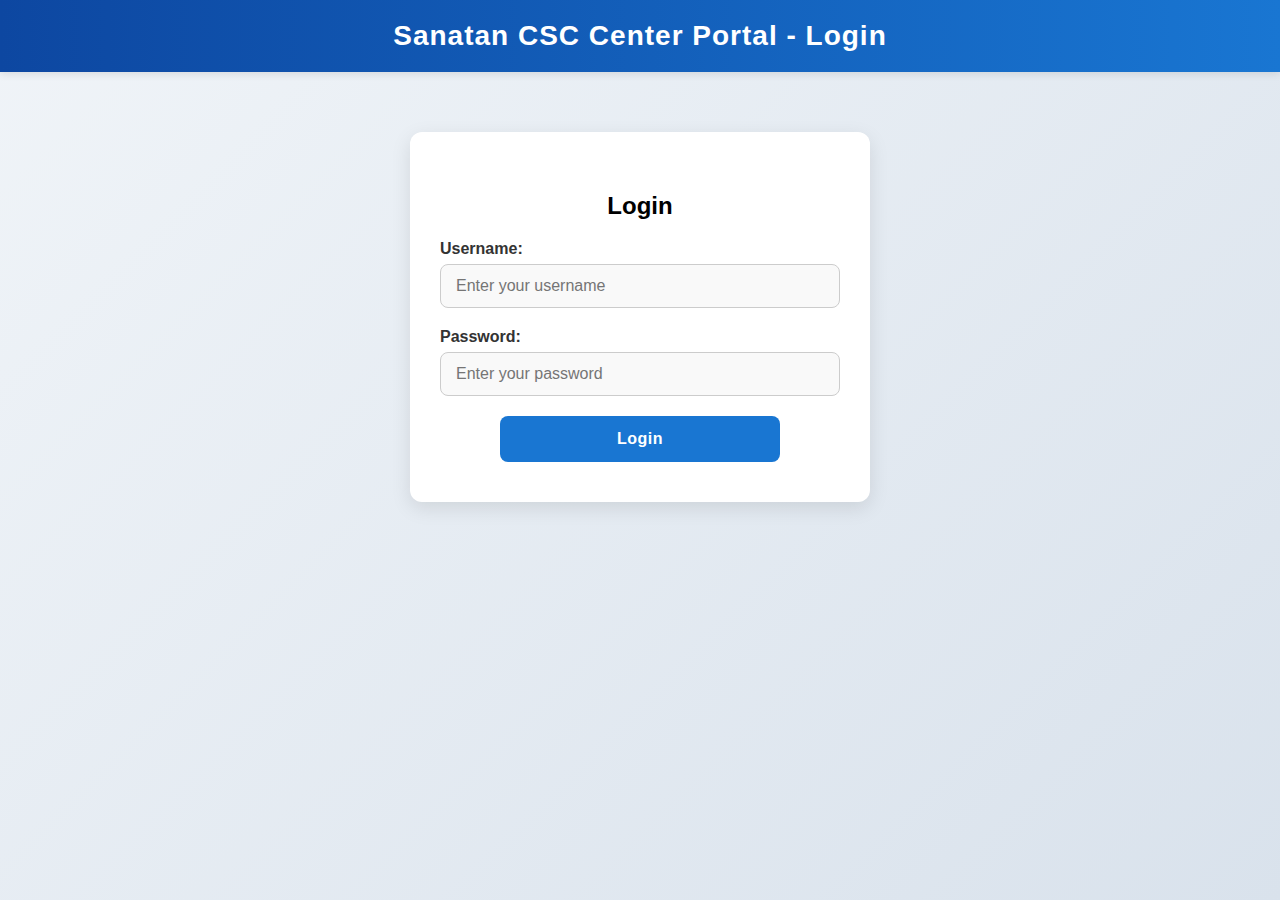
<file: index.html>
<!DOCTYPE html>
<html lang="en">

<head>
  <meta charset="UTF-8">
  <meta name="viewport" content="width=device-width, initial-scale=1.0">
  <link rel="stylesheet" href="login/login-style.css">
  <title>Sanatan CSC Center Portal - Login</title>
</head>

<body>
  <div class="navbar">
    <h1>Sanatan CSC Center Portal - Login</h1>
  </div>

  <div class="container">
    <h2>Login</h2>

    <!-- Username/Password Login -->
    <form id="loginForm">
      <div class="input-group">
        <label for="username">Username:</label>
        <input type="text" id="username" name="username" placeholder="Enter your username" required>
      </div>
      <div class="input-group">
        <label for="password">Password:</label>
        <input type="password" id="password" name="password" placeholder="Enter your password" required>
      </div>
      <button type="submit">Login</button>
      <p id="error-message" class="error-message" style="display: none;">Invalid credentials!</p>
    </form>

    <!-- OTP Section (hidden initially) -->
    <div id="otpSection" style="display:none; margin-top:20px;">
      <h3>Enter OTP received by Admin</h3>
      <input type="text" id="otpInput" maxlength="6" placeholder="Enter OTP">
      <button id="verifyOtp">Verify OTP</button>
    </div>

    <!-- Firebase reCAPTCHA container -->
    <div id="recaptcha-container"></div>
  </div>

  <!-- Your separate script -->
  <script type="module" src="login/login.js"></script>
</body>

</html>
</file>
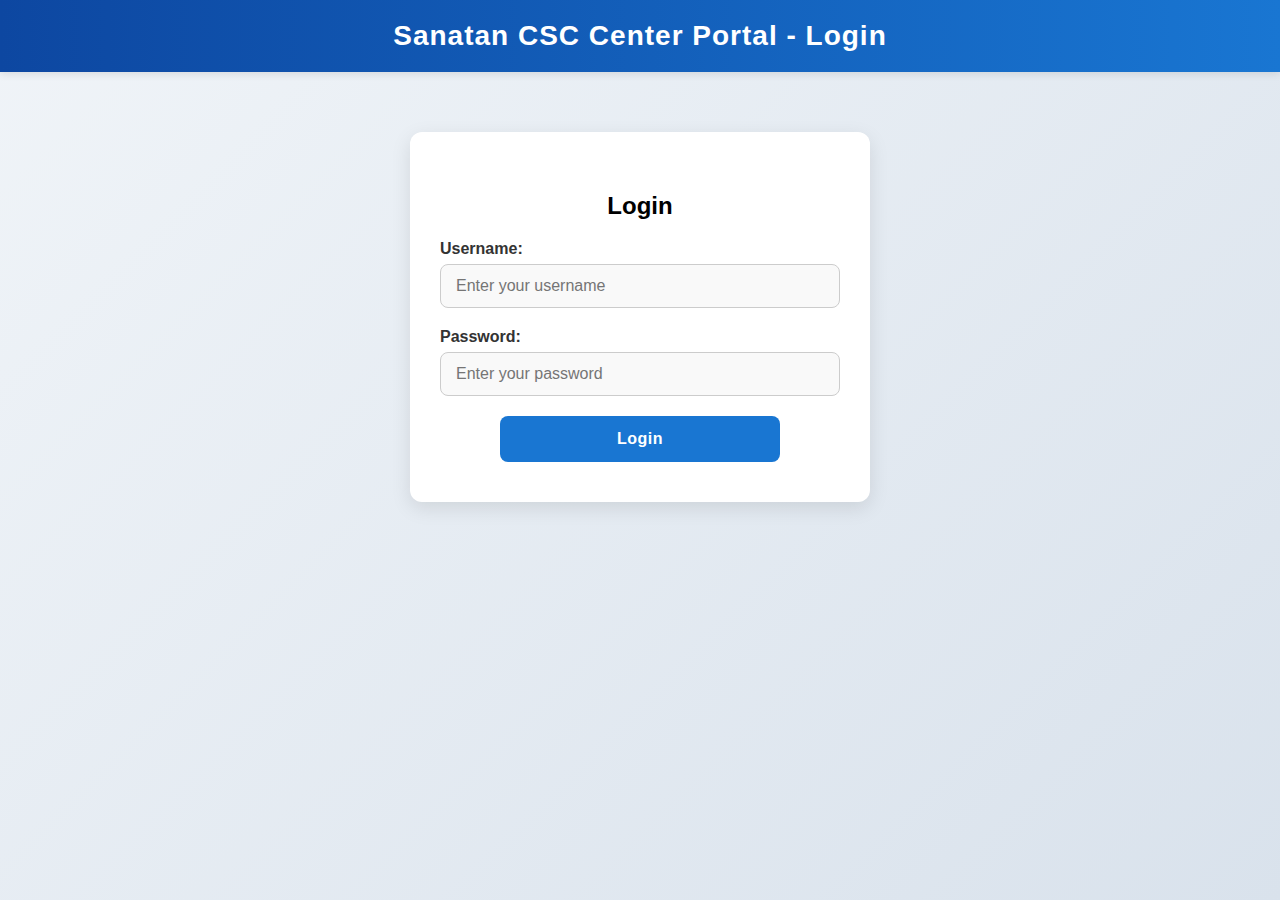
<file: dashboard/index.html>
<!DOCTYPE html>
<html lang="en">

<head>
  <meta charset="UTF-8">
  <meta name="viewport" content="width=device-width, initial-scale=1.0">
  <title>Dashboard</title>
  <link rel="stylesheet" href="/dashboard">
</head>

<body>
  <header class="navbar">
    <h1>Sanatan CSC Center Portal</h1>
  </header>

  <div class="dashboard-container">
    <aside class="sidebar">
      <ul>
        <li><a href="#" id="familyIdFinder">Family ID Print</a></li>
        <li><a href="#" id="aadharLink">Aadhar → Family ID</a></li>
        <li><a href="#" id="correctionModule">Correction Module</a></li>
        <li><a href="#" id="split">Split</a></li>
        <li><a href="#" id="merge">Merge</a></li>
        <li><a href="#" id="FamilyUpdations">Family ID Details</a></li>
        <li><a href="#" id="Father/Mother">Father/Mother Name Update</a></li>
        <li><a href="#" id="AddressUpdate">Address Update</a></li>
        <li><a href="#" id="forgetpassword">Forget Password</a></li>
      </ul>
    </aside>
    <main class="content">
      <h2>Welcome to the Dashboard!</h2>
      <div>
        <h3>Enter Family ID:</h3>
        <input type="text" id="familyIdInput" placeholder="Family ID" maxlength="8" required>
        <h3>Enter Username:</h3>
        <input type="text" id="usernameInput" placeholder="Username" maxlength="8" required>
        <h3>Select an option from the left menu.</h3>
      </div>
    </main>
  </div>

  <script src="dashboard2.js"></script>
</body>

</html>
</file>
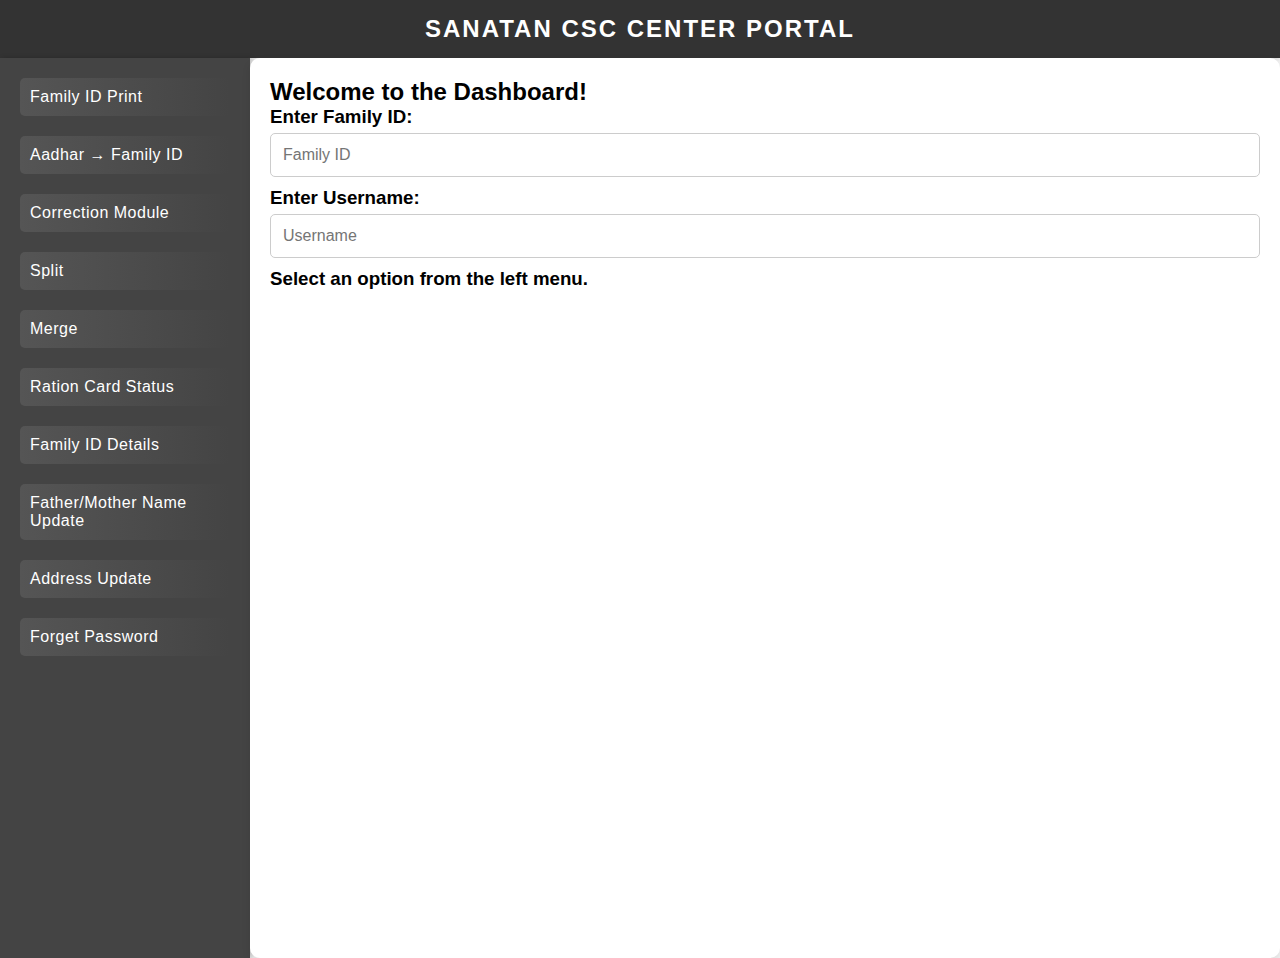
<file: secure/index.html>
<!DOCTYPE html>
<html lang="en">

<head>
  <meta charset="UTF-8">
  <meta name="viewport" content="width=device-width, initial-scale=1.0">
  <title>Dashboard</title>
  <link rel="stylesheet" href="/dashboard.css">
</head>

<body>
  <header class="navbar">
    <h1>Sanatan CSC Center Portal</h1>
  </header>

  <div class="dashboard-container">
    <aside class="sidebar">
      <ul>
        <li><a href="#" id="familyIdFinder">Family ID Print</a></li>
        <li><a href="#" id="aadharLink">Aadhar → Family ID</a></li>
        <li><a href="#" id="correctionModule">Correction Module</a></li>
        <li><a href="#" id="split">Split</a></li>
        <li><a href="#" id="merge">Merge</a></li>
        <li><a href="#" id="TrackBPL">Ration Card Status</a></li>
        <li><a href="#" id="FamilyUpdations">Family ID Details</a></li>
        <li><a href="#" id="Father/Mother">Father/Mother Name Update</a></li>
        <li><a href="#" id="AddressUpdate">Address Update</a></li>
        <li><a href="#" id="forgetpassword">Forget Password</a></li>
      </ul>
    </aside>
    <main class="content">
      <h2>Welcome to the Dashboard!</h2>
      <div>
        <h3>Enter Family ID:</h3>
        <input type="text" id="familyIdInput" placeholder="Family ID" maxlength="8" required>
        <h3>Enter Username:</h3>
        <input type="text" id="usernameInput" placeholder="Username" maxlength="8" required>
        <h3>Select an option from the left menu.</h3>
      </div>
    </main>
  </div>

  <script src="/dashboard.js"></script>
</body>

</html>
</file>
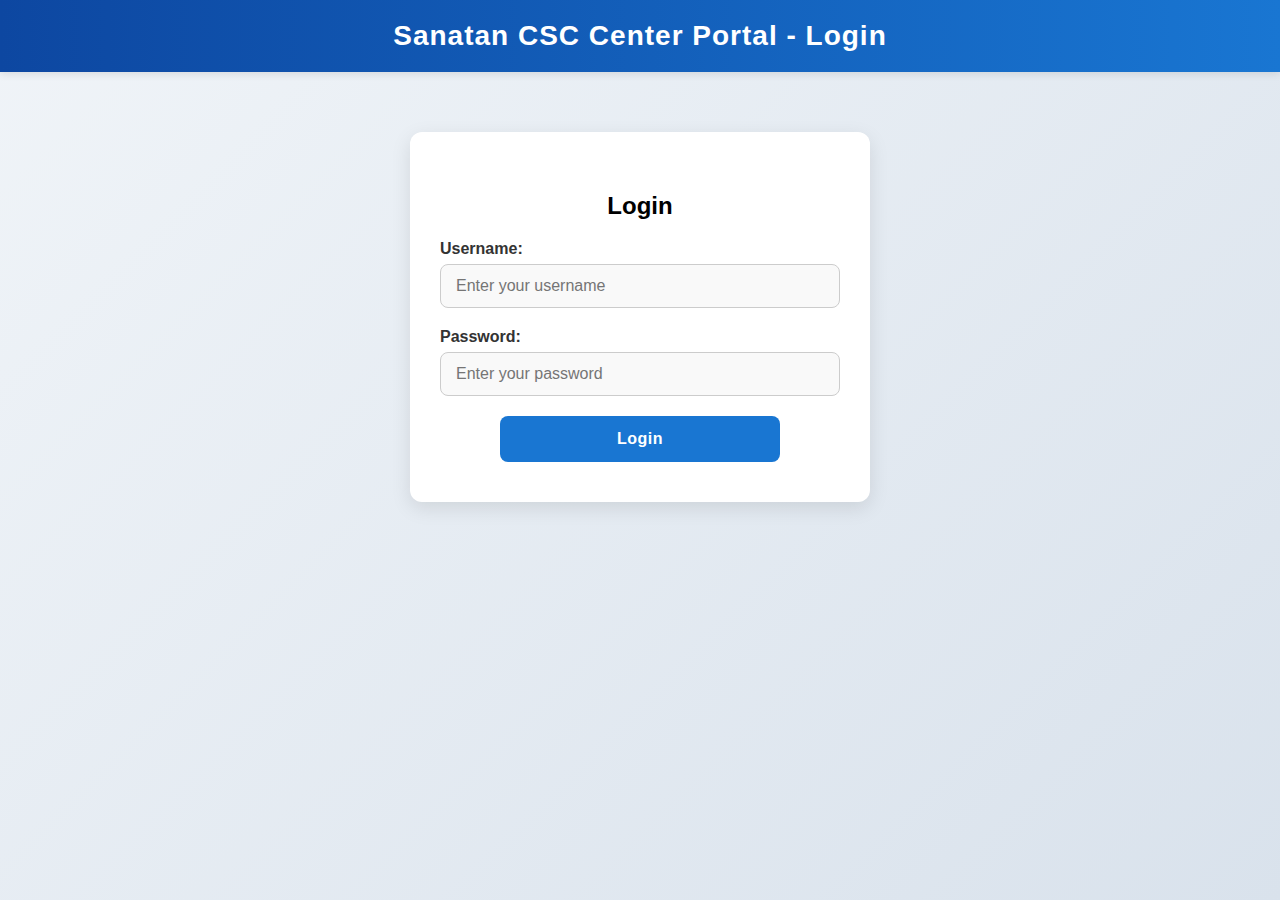
<file: dashboard.html>
<!DOCTYPE html>
<html lang="en">

<head>
  <meta charset="UTF-8">
  <meta name="viewport" content="width=device-width, initial-scale=1.0">
  <title>Dashboard</title>
  <link rel="stylesheet" href="dashboard.css">
</head>

<body>
  <header class="navbar">
    <h1>Sanatan CSC Center Portal</h1>
  </header>

  <div class="dashboard-container">
    <aside class="sidebar">
      <ul>
        <li><a href="#" id="familyIdFinder">Family ID Print</a></li>
        <li><a href="#" id="aadharLink">Family ID No. By Aadhar</a></li>
        <li><a href="#" id="correctionModule">Correction Module</a></li>
        <li><a href="#" id="split">Split</a></li>
        <li><a href="#" id="merge">Merge</a></li>
        <li><a href="#" id="FamilyUpdations">Family ID Details</a></li>
        <li><a href="#" id="Father/Mother">Father/Mother Name Update</a></li>
        <li><a href="#" id="AddressUpdate">Address Update</a></li>
        <li><a href="#" id="forgetpassword">Forget Password</a></li>
      </ul>
    </aside>
    <main class="content">
      <h2>Welcome to the Dashboard!</h2>
      <div>
        <h3>Enter Family ID:</h3>
        <input type="text" id="familyIdInput" placeholder="Family ID" maxlength="8" required>
        <h3>Enter Username:</h3>
        <input type="text" id="usernameInput" placeholder="Username" maxlength="8" required>
        <h3>Select an option from the left menu.</h3>
      </div>
    </main>
  </div>

  <script src="dashboard2.js"></script>
</body>

</html>
</file>
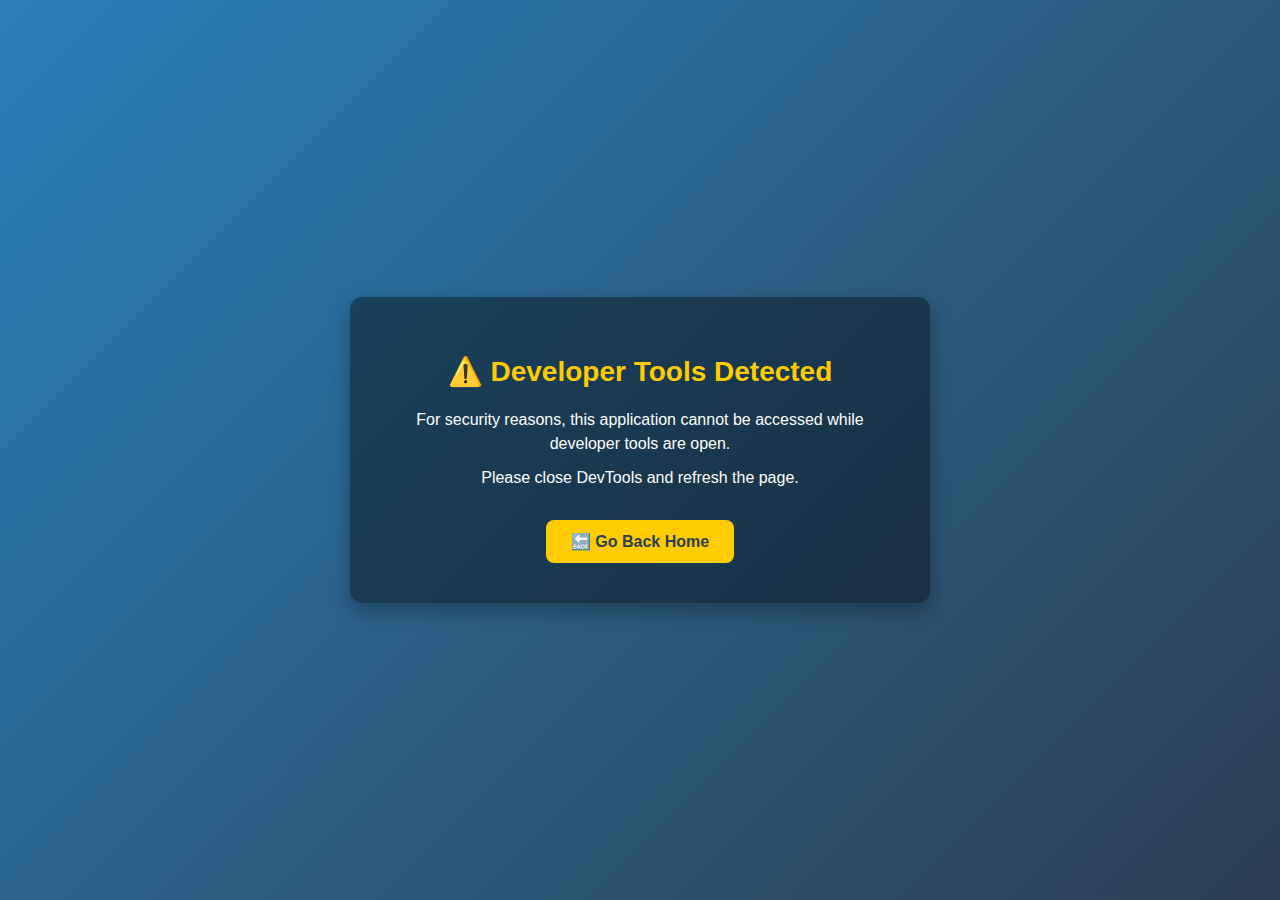
<file: Devtoolsdetected.html>
<!DOCTYPE html>
<html lang="en">
<head>
  <meta charset="UTF-8">
  <title>Developer Tools Detected</title>
  <link rel="stylesheet" href="Devtoolsdetected.css">
</head>
<body class="error-page">
  <div class="error-box">
    <h1>⚠️ Developer Tools Detected</h1>
    <p>For security reasons, this application cannot be accessed while developer tools are open.</p>
    <p>Please close DevTools and refresh the page.</p>

    <a href="index.html" class="home-link">🔙 Go Back Home</a>
  </div>
</body>
</html>
</file>
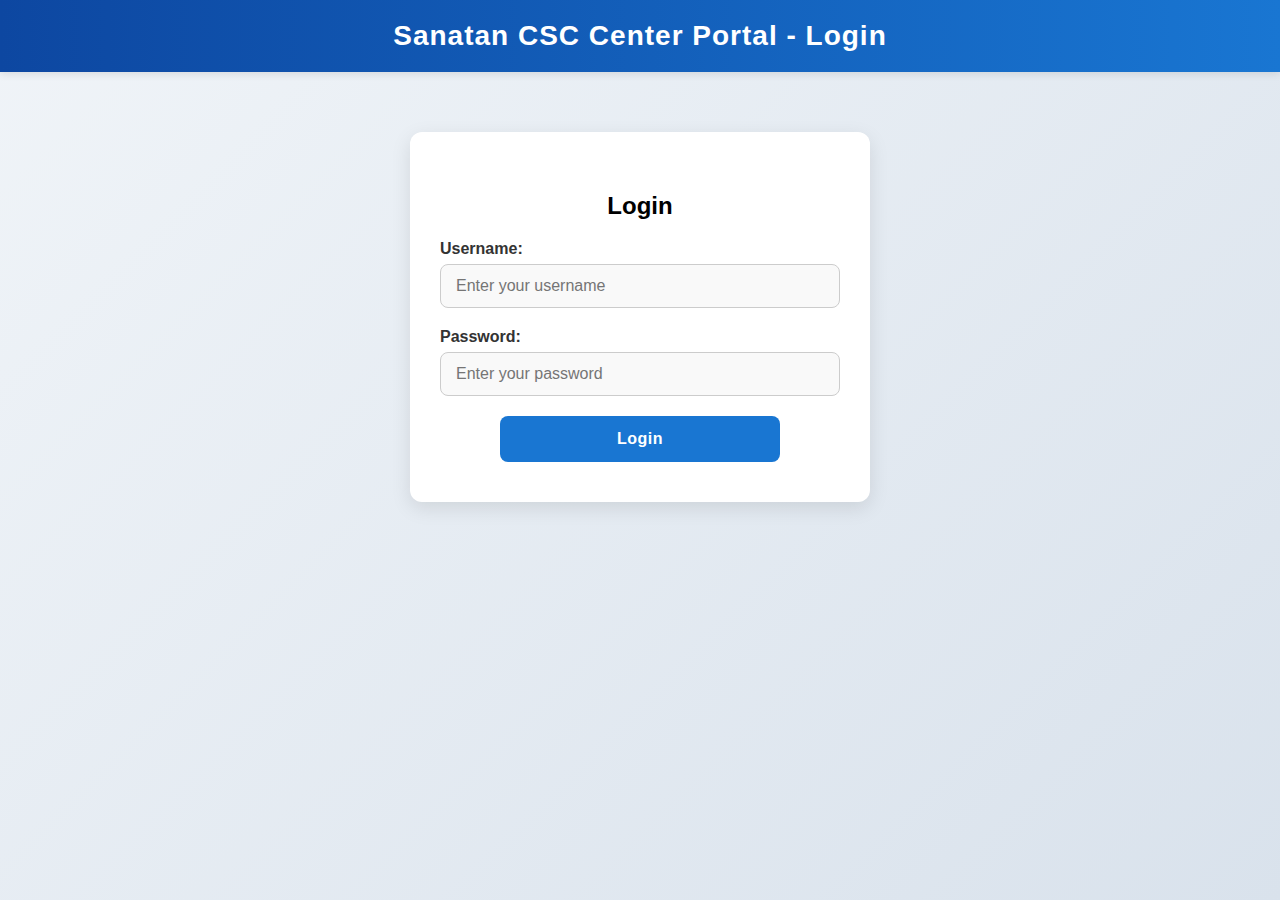
<file: private/dashboard.html>
<!DOCTYPE html>
<html lang="en">

<head>
  <meta charset="UTF-8">
  <meta name="viewport" content="width=device-width, initial-scale=1.0">
  <title>Dashboard</title>
  <link rel="stylesheet" href="/dashboard/dashboard.css">
</head>

<body>
  <header class="navbar">
    <h1>Sanatan CSC Center Portal</h1>
  </header>

  <div class="dashboard-container">
    <aside class="sidebar">
      <ul>
        <li><a href="#" id="familyIdFinder">Family ID Print</a></li>
        <li><a href="#" id="aadharLink">Aadhar → Family ID</a></li>
        <li><a href="#" id="correctionModule">Correction Module</a></li>
        <li><a href="#" id="split">Split</a></li>
        <li><a href="#" id="merge">Merge</a></li>
        <li><a href="#" id="TrackBPL">Ration Card Status</a></li>
        <li><a href="#" id="FamilyUpdations">Family ID Details</a></li>
        <li><a href="#" id="Father/Mother">Father/Mother Name Update</a></li>
        <li><a href="#" id="AddressUpdate">Address Update</a></li>
        <li><a href="#" id="forgetpassword">Forget Password</a></li>
      </ul>
    </aside>
    <main class="content">
      <h2>Welcome to the Dashboard!</h2>
      <div>
        <h3>Enter Family ID:</h3>
        <input type="text" id="familyIdInput" placeholder="Family ID" maxlength="8" required>
        <h3>Enter Username:</h3>
        <input type="text" id="usernameInput" placeholder="Username" maxlength="8" required>
        <h3>Select an option from the left menu.</h3>
      </div>
    </main>
  </div>

  <script src="/dashboard/dashboard2.js"></script>
</body>

</html>
</file>
<file: login/login-style.css>
/*-------------------- Global Styles --------------------*/
body {
  margin: 0;
  font-family: 'Segoe UI', Tahoma, Geneva, Verdana, sans-serif;
  background: linear-gradient(135deg, #f0f4f8, #d9e2ec);
  min-height: 100vh;
}

/*-------------------- Navigation Bar --------------------*/
.navbar {
  width: 100%;
  background: linear-gradient(90deg, #0d47a1, #1976d2);
  padding: 20px 0;
  text-align: center;
  box-shadow: 0 2px 8px rgba(0, 0, 0, 0.1);
}

.navbar h1 {
  color: #fff;
  margin: 0;
  font-size: 28px;
  letter-spacing: 1px;
}

/*-------------------- Login Container --------------------*/
.container {
  background-color: #fff;
  padding: 40px 30px;
  border-radius: 12px;
  box-shadow: 0 6px 20px rgba(0, 0, 0, 0.1);
  width: 100%;
  max-width: 400px;
  text-align: center;
  margin: 60px auto;
  transition: transform 0.3s ease;
}

.container:hover {
  transform: scale(1.02);
}

/*-------------------- Input Fields --------------------*/
.input-group {
  margin-bottom: 20px;
  text-align: left;
}

label {
  display: block;
  margin-bottom: 6px;
  font-weight: 600;
  color: #333;
}

input[type="text"],
input[type="password"] {
  width: 92%;
  padding: 12px 15px;
  border: 1px solid #ccc;
  border-radius: 8px;
  font-size: 16px;
  background-color: #f9f9f9;
  transition: border 0.3s ease;
}

input[type="text"]:focus,
input[type="password"]:focus {
  border-color: #1976d2;
  outline: none;
}

/*-------------------- Button --------------------*/
button {
  width: 70%;
  padding: 14px;
  background-color: #1976d2;
  color: white;
  border: none;
  border-radius: 8px;
  cursor: pointer;
  font-size: 16px;
  font-weight: 600;
  letter-spacing: 0.5px;
  transition: background-color 0.3s ease, transform 0.2s ease;
}

button:hover {
  background-color: #125ea5;
  transform: translateY(-2px);
}

/*-------------------- Error Message --------------------*/
.error-message {
  color: #d32f2f;
  margin-top: 12px;
  font-size: 14px;
  font-weight: 500;
}

/*-------------------- Dashboard Layout --------------------*/
.dashboard-container {
  display: flex;
  height: 100vh;
}

/*-------------------- Sidebar --------------------*/
.sidebar {
  width: 250px;
  background-color: #2c3e50;
  padding: 20px;
  box-sizing: border-box;
  color: white;
}

.sidebar ul {
  list-style: none;
  padding: 0;
  margin: 0;
}

.sidebar ul li {
  margin-bottom: 16px;
}

.sidebar ul li a {
  display: block;
  padding: 12px 16px;
  color: #ecf0f1;
  text-decoration: none;
  background-color: #34495e;
  border-radius: 6px;
  transition: all 0.3s ease;
}

.sidebar ul li a:hover {
  background-color: #3d5a73;
}

/*-------------------- Content --------------------*/
.content {
  flex-grow: 1;
  padding: 30px;
  background-color: #f8f9fa;
  overflow-y: auto;
}
</file>
<file: dashboard.css>
/*-------------------- Root Variables --------------------*/
:root {
  --primary-color: #4caf50;
  --primary-dark: #388e3c;
  --secondary-color: #333;
  --accent-color: #666;
  --light-bg: #f4f4f4;
  --white: #fff;
  --shadow: rgba(0, 0, 0, 0.1);
  --font-main: 'Inter', Arial, sans-serif;
}

/*-------------------- Base Styles --------------------*/
* {
  margin: 0;
  padding: 0;
  box-sizing: border-box;
}

body {
  font-family: var(--font-main);
  background-color: var(--light-bg);
  transition: background-color 0.3s ease;
  animation: bodyFadeIn 0.6s ease-in;
  scroll-behavior: smooth;
}

@keyframes bodyFadeIn {
  from { opacity: 0; }
  to { opacity: 1; }
}

/*-------------------- Navbar --------------------*/
.navbar {
  width: 100%;
  background-color: var(--secondary-color);
  padding: 15px 0;
  text-align: center;
  box-shadow: 0 2px 5px var(--shadow);
  animation: slideDown 0.5s ease-out both;
}

@keyframes slideDown {
  from { transform: translateY(-100%); opacity: 0; }
  to { transform: translateY(0); opacity: 1; }
}

.navbar h1 {
  color: var(--white);
  font-size: 24px;
  text-transform: uppercase;
  letter-spacing: 2px;
}

/*-------------------- Container --------------------*/
.container {
  background-color: var(--white);
  padding: 40px;
  border-radius: 10px;
  box-shadow: 0 4px 8px var(--shadow);
  width: 100%;
  max-width: 400px;
  text-align: center;
  margin: 100px auto 20px auto;
  animation: fadeInScale 0.7s ease-out both;
}

@keyframes fadeInScale {
  0% { opacity: 0; transform: scale(0.9); }
  100% { opacity: 1; transform: scale(1); }
}

/*-------------------- Input Group --------------------*/
.input-group {
  margin-bottom: 25px;
  text-align: left;
}

label {
  display: block;
  margin-bottom: 5px;
  font-weight: 600;
  color: var(--secondary-color);
  transition: color 0.3s ease;
}

input[type="text"],
input[type="password"] {
  width: 100%;
  padding: 12px;
  margin-bottom: 10px;
  margin-top: 5px;
  border: 1px solid #ccc;
  border-radius: 5px;
  font-size: 16px;
  transition: border-color 0.3s ease, box-shadow 0.3s ease;
}

input[type="text"]:focus,
input[type="password"]:focus {
  border-color: var(--primary-color);
  box-shadow: 0 0 5px rgba(76, 175, 80, 0.5);
}

input[type="text"]:hover,
input[type="password"]:hover {
  border-color: #aaa;
}

/*-------------------- Button --------------------*/
button {
  width: 100%;
  padding: 12px 24px;
  background: linear-gradient(90deg, var(--primary-color), var(--primary-dark));
  color: var(--white);
  border: none;
  border-radius: 5px;
  font-size: 16px;
  font-family: var(--font-main);
  cursor: pointer;
  margin-top: 10px;
  transition: background-color 0.25s ease, transform 0.15s ease, filter 0.2s ease;
  animation: fadeInScale 0.7s ease both;
}

button:hover {
  background: linear-gradient(90deg, #45a049, #2e7d32);
  transform: translateY(-2px) scale(1.03);
  filter: brightness(1.1);
}

button:active {
  animation: buttonPress 0.1s ease-in-out;
  filter: blur(1px) brightness(1.05);
}

@keyframes buttonPress {
  0% { transform: scale(1); }
  50% { transform: scale(0.96); }
  100% { transform: scale(1); }
}

/*-------------------- Error Message --------------------*/
.error-message {
  color: red;
  margin-top: 10px;
  font-size: 14px;
  opacity: 0;
  animation: errorFadeIn 0.5s forwards;
}

@keyframes errorFadeIn {
  from { opacity: 0; }
  to { opacity: 1; }
}

/*-------------------- Dashboard Layout --------------------*/
.dashboard-container {
  display: flex;
  height: 100vh;
  transition: background-color 0.3s ease;
}

/*-------------------- Sidebar --------------------*/
.sidebar {
  width: 250px;
  background-color: #444;
  padding: 20px;
  box-shadow: 2px 0 5px rgba(0, 0, 0, 0.2);
  animation: slideInLeft 0.6s ease both;
}

@keyframes slideInLeft {
  from { transform: translateX(-100%); opacity: 0; }
  to { transform: translateX(0); opacity: 1; }
}

.sidebar ul {
  list-style: none;
  padding: 0;
}

.sidebar ul li {
  margin-bottom: 20px;
}

.sidebar ul li a {
  display: block;
  padding: 10px;
  background: linear-gradient(90deg, #555, #444);
  color: white;
  border-radius: 5px;
  text-decoration: none;
  font-weight: 500;
  letter-spacing: 0.5px;
  transition: background-color 0.3s ease, transform 0.2s ease;
}

.sidebar ul li a:hover {
  background: linear-gradient(90deg, var(--primary-color), var(--primary-dark));
  transform: translateX(5px);
}

/*-------------------- Content --------------------*/
.content {
  flex-grow: 1;
  padding: 20px;
  background-color: var(--white);
  box-shadow: 0 4px 8px var(--shadow);
  border-radius: 10px;
  animation: fadeInContent 0.6s ease both;
  transition: background-color 0.3s ease, box-shadow 0.3s ease;
}

@keyframes fadeInContent {
  from { opacity: 0; transform: translateY(10px); }
  to { opacity: 1; transform: translateY(0); }
}

.content:hover {
  background-color: #f9f9f9;
  box-shadow: 0 6px 12px rgba(0, 0, 0, 0.15);
}

/*-------------------- Responsive --------------------*/
@media (max-width: 100px) {
  .dashboard-container {
    flex-direction: column;
  }

  .sidebar {
    width: 100%;
    height: auto;
    box-shadow: none;
  }

  .container {
    margin: 60px 16px;
    padding: 20px;
    width: 95%;
  }

  button {
    width: 100%;
  }
}
</file>
<file: Devtoolsdetected.css>
/* General Page Style */
body.error-page {
  background: linear-gradient(135deg, #2980b9, #2c3e50);
  color: white;
  font-family: Arial, sans-serif;
  display: flex;
  justify-content: center;
  align-items: center;
  height: 100vh;
  margin: 0;
}

/* Centered Box */
.error-box {
  background: rgba(0, 0, 0, 0.4);
  padding: 40px;
  border-radius: 12px;
  text-align: center;
  width: 80%;
  max-width: 500px;
  box-shadow: 0 8px 20px rgba(0, 0, 0, 0.3);
}

/* Heading */
.error-box h1 {
  font-size: 28px;
  margin-bottom: 20px;
  color: #ffcc00;
}

/* Paragraphs */
.error-box p {
  font-size: 16px;
  margin: 10px 0;
  line-height: 1.5;
}

/* Home Button */
.home-link {
  display: inline-block;
  margin-top: 20px;
  padding: 12px 25px;
  background: #ffcc00;
  color: #2c3e50;
  text-decoration: none;
  font-weight: bold;
  border-radius: 8px;
  transition: 0.3s;
}

.home-link:hover {
  background: #ffa500;
  color: #fff;
}
</file>
<file: dashboard/dashboard.css>
/*-------------------- Root Variables --------------------*/
:root {
  --primary-color: #4caf50;
  --primary-dark: #388e3c;
  --secondary-color: #333;
  --accent-color: #666;
  --light-bg: #f4f4f4;
  --white: #fff;
  --shadow: rgba(0, 0, 0, 0.1);
  --font-main: 'Inter', Arial, sans-serif;
}

/*-------------------- Base Styles --------------------*/
* {
  margin: 0;
  padding: 0;
  box-sizing: border-box;
}

body {
  font-family: var(--font-main);
  background-color: var(--light-bg);
  transition: background-color 0.3s ease;
  animation: bodyFadeIn 0.6s ease-in;
  scroll-behavior: smooth;
}

@keyframes bodyFadeIn {
  from { opacity: 0; }
  to { opacity: 1; }
}

/*-------------------- Navbar --------------------*/
.navbar {
  width: 100%;
  background-color: var(--secondary-color);
  padding: 15px 0;
  text-align: center;
  box-shadow: 0 2px 5px var(--shadow);
  animation: slideDown 0.5s ease-out both;
}

@keyframes slideDown {
  from { transform: translateY(-100%); opacity: 0; }
  to { transform: translateY(0); opacity: 1; }
}

.navbar h1 {
  color: var(--white);
  font-size: 24px;
  text-transform: uppercase;
  letter-spacing: 2px;
}

/*-------------------- Container --------------------*/
.container {
  background-color: var(--white);
  padding: 40px;
  border-radius: 10px;
  box-shadow: 0 4px 8px var(--shadow);
  width: 100%;
  max-width: 400px;
  text-align: center;
  margin: 100px auto 20px auto;
  animation: fadeInScale 0.7s ease-out both;
}

@keyframes fadeInScale {
  0% { opacity: 0; transform: scale(0.9); }
  100% { opacity: 1; transform: scale(1); }
}

/*-------------------- Input Group --------------------*/
.input-group {
  margin-bottom: 25px;
  text-align: left;
}

label {
  display: block;
  margin-bottom: 5px;
  font-weight: 600;
  color: var(--secondary-color);
  transition: color 0.3s ease;
}

input[type="text"],
input[type="password"] {
  width: 100%;
  padding: 12px;
  margin-bottom: 10px;
  margin-top: 5px;
  border: 1px solid #ccc;
  border-radius: 5px;
  font-size: 16px;
  transition: border-color 0.3s ease, box-shadow 0.3s ease;
}

input[type="text"]:focus,
input[type="password"]:focus {
  border-color: var(--primary-color);
  box-shadow: 0 0 5px rgba(76, 175, 80, 0.5);
}

input[type="text"]:hover,
input[type="password"]:hover {
  border-color: #aaa;
}

/*-------------------- Button --------------------*/
button {
  width: 100%;
  padding: 12px 24px;
  background: linear-gradient(90deg, var(--primary-color), var(--primary-dark));
  color: var(--white);
  border: none;
  border-radius: 5px;
  font-size: 16px;
  font-family: var(--font-main);
  cursor: pointer;
  margin-top: 10px;
  transition: background-color 0.25s ease, transform 0.15s ease, filter 0.2s ease;
  animation: fadeInScale 0.7s ease both;
}

button:hover {
  background: linear-gradient(90deg, #45a049, #2e7d32);
  transform: translateY(-2px) scale(1.03);
  filter: brightness(1.1);
}

button:active {
  animation: buttonPress 0.1s ease-in-out;
  filter: blur(1px) brightness(1.05);
}

@keyframes buttonPress {
  0% { transform: scale(1); }
  50% { transform: scale(0.96); }
  100% { transform: scale(1); }
}

/*-------------------- Error Message --------------------*/
.error-message {
  color: red;
  margin-top: 10px;
  font-size: 14px;
  opacity: 0;
  animation: errorFadeIn 0.5s forwards;
}

@keyframes errorFadeIn {
  from { opacity: 0; }
  to { opacity: 1; }
}

/*-------------------- Dashboard Layout --------------------*/
.dashboard-container {
  display: flex;
  height: 100vh;
  transition: background-color 0.3s ease;
}

/*-------------------- Sidebar --------------------*/
.sidebar {
  width: 250px;
  background-color: #444;
  padding: 20px;
  box-shadow: 2px 0 5px rgba(0, 0, 0, 0.2);
  animation: slideInLeft 0.6s ease both;
}

@keyframes slideInLeft {
  from { transform: translateX(-100%); opacity: 0; }
  to { transform: translateX(0); opacity: 1; }
}

.sidebar ul {
  list-style: none;
  padding: 0;
}

.sidebar ul li {
  margin-bottom: 20px;
}

.sidebar ul li a {
  display: block;
  padding: 10px;
  background: linear-gradient(90deg, #555, #444);
  color: white;
  border-radius: 5px;
  text-decoration: none;
  font-weight: 500;
  letter-spacing: 0.5px;
  transition: background-color 0.3s ease, transform 0.2s ease;
}

.sidebar ul li a:hover {
  background: linear-gradient(90deg, var(--primary-color), var(--primary-dark));
  transform: translateX(5px);
}

/*-------------------- Content --------------------*/
.content {
  flex-grow: 1;
  padding: 20px;
  background-color: var(--white);
  box-shadow: 0 4px 8px var(--shadow);
  border-radius: 10px;
  animation: fadeInContent 0.6s ease both;
  transition: background-color 0.3s ease, box-shadow 0.3s ease;
}

@keyframes fadeInContent {
  from { opacity: 0; transform: translateY(10px); }
  to { opacity: 1; transform: translateY(0); }
}

.content:hover {
  background-color: #f9f9f9;
  box-shadow: 0 6px 12px rgba(0, 0, 0, 0.15);
}

/*-------------------- Responsive --------------------*/
@media (max-width: 100px) {
  .dashboard-container {
    flex-direction: column;
  }

  .sidebar {
    width: 100%;
    height: auto;
    box-shadow: none;
  }

  .container {
    margin: 60px 16px;
    padding: 20px;
    width: 95%;
  }

  button {
    width: 100%;
  }
}
</file>
